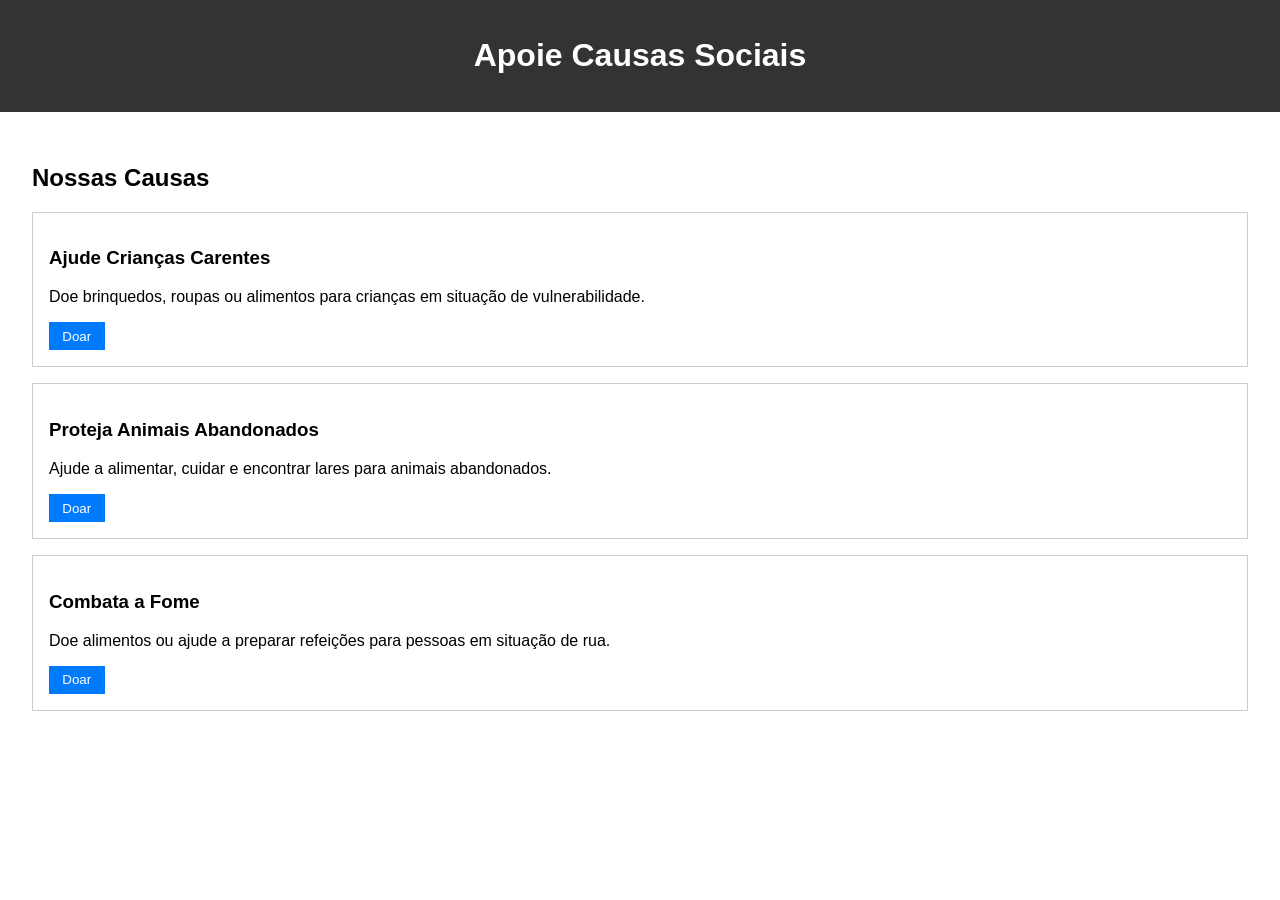
<file: index.html>
<!DOCTYPE html>
<html lang="pt-br">
<head>
    <meta charset="UTF-8">
    <meta name="viewport" content="width=device-width, initial-scale=1.0">
    <title>Causas Sociais</title>
    <link rel="stylesheet" href="style.css">
</head>
<body>
    <header>
        <h1>Apoie Causas Sociais</h1>
    </header>

    <main>
        <section id="causas">
            <h2>Nossas Causas</h2>
            <div class="causa">
                <h3>Ajude Crianças Carentes</h3>
                <p>Doe brinquedos, roupas ou alimentos para crianças em situação de vulnerabilidade.</p>
                <button class="doar-btn" data-causa="criancas">Doar</button>
            </div>
            <div class="causa">
                <h3>Proteja Animais Abandonados</h3>
                <p>Ajude a alimentar, cuidar e encontrar lares para animais abandonados.</p>
                <button class="doar-btn" data-causa="animais">Doar</button>
            </div>
            <div class="causa">
                <h3>Combata a Fome</h3>
                <p>Doe alimentos ou ajude a preparar refeições para pessoas em situação de rua.</p>
                <button class="doar-btn" data-causa="fome">Doar</button>
            </div>
        </section>

        <section id="doar" class="oculto">
            <h2>Faça sua Doação</h2>
            <p>Selecione o valor da sua doação:</p>
            <div class="opcoes-doacao">
                <button class="opcao-doacao" data-valor="10">R$ 10</button>
                <button class="opcao-doacao" data-valor="25">R$ 25</button>
                <button class="opcao-doacao" data-valor="50">R$ 50</button>
                <button class="opcao-doacao" data-valor="100">R$ 100</button>
                <button class="opcao-doacao" data-valor="200">R$ 200</button>
                <button class="opcao-doacao" data-valor="500">R$ 500</button>
            </div>
        </section>
    </main>

    <script src="script.js"></script>
</body>
</html>
</file>
<file: style.css>
body {
    font-family: sans-serif;
    margin: 0;
    padding: 0;
}

header {
    background-color: #333;
    color: #fff;
    text-align: center;
    padding: 1em;
}

main {
    padding: 2em;
}

.causa {
    border: 1px solid #ccc;
    padding: 1em;
    margin-bottom: 1em;
}

.doar-btn {
    background-color: #007bff;
    color: #fff;
    border: none;
    padding: 0.5em 1em;
    cursor: pointer;
}

.oculto {
    display: none;
}
</file>
<file: CSS/style.css>
body {
    font-family: sans-serif;
    margin: 0;
    padding: 0;
}

header {
    background-color: #333;
    color: #fff;
    text-align: center;
    padding: 1em;
}

main {
    padding: 2em;
}

.causa {
    border: 1px solid #ccc;
    padding: 1em;
    margin-bottom: 1em;
}

.doar-btn {
    background-color: #007bff;
    color: #fff;
    border: none;
    padding: 0.5em 1em;
    cursor: pointer;
}

.oculto {
    display: none;
}
</file>
